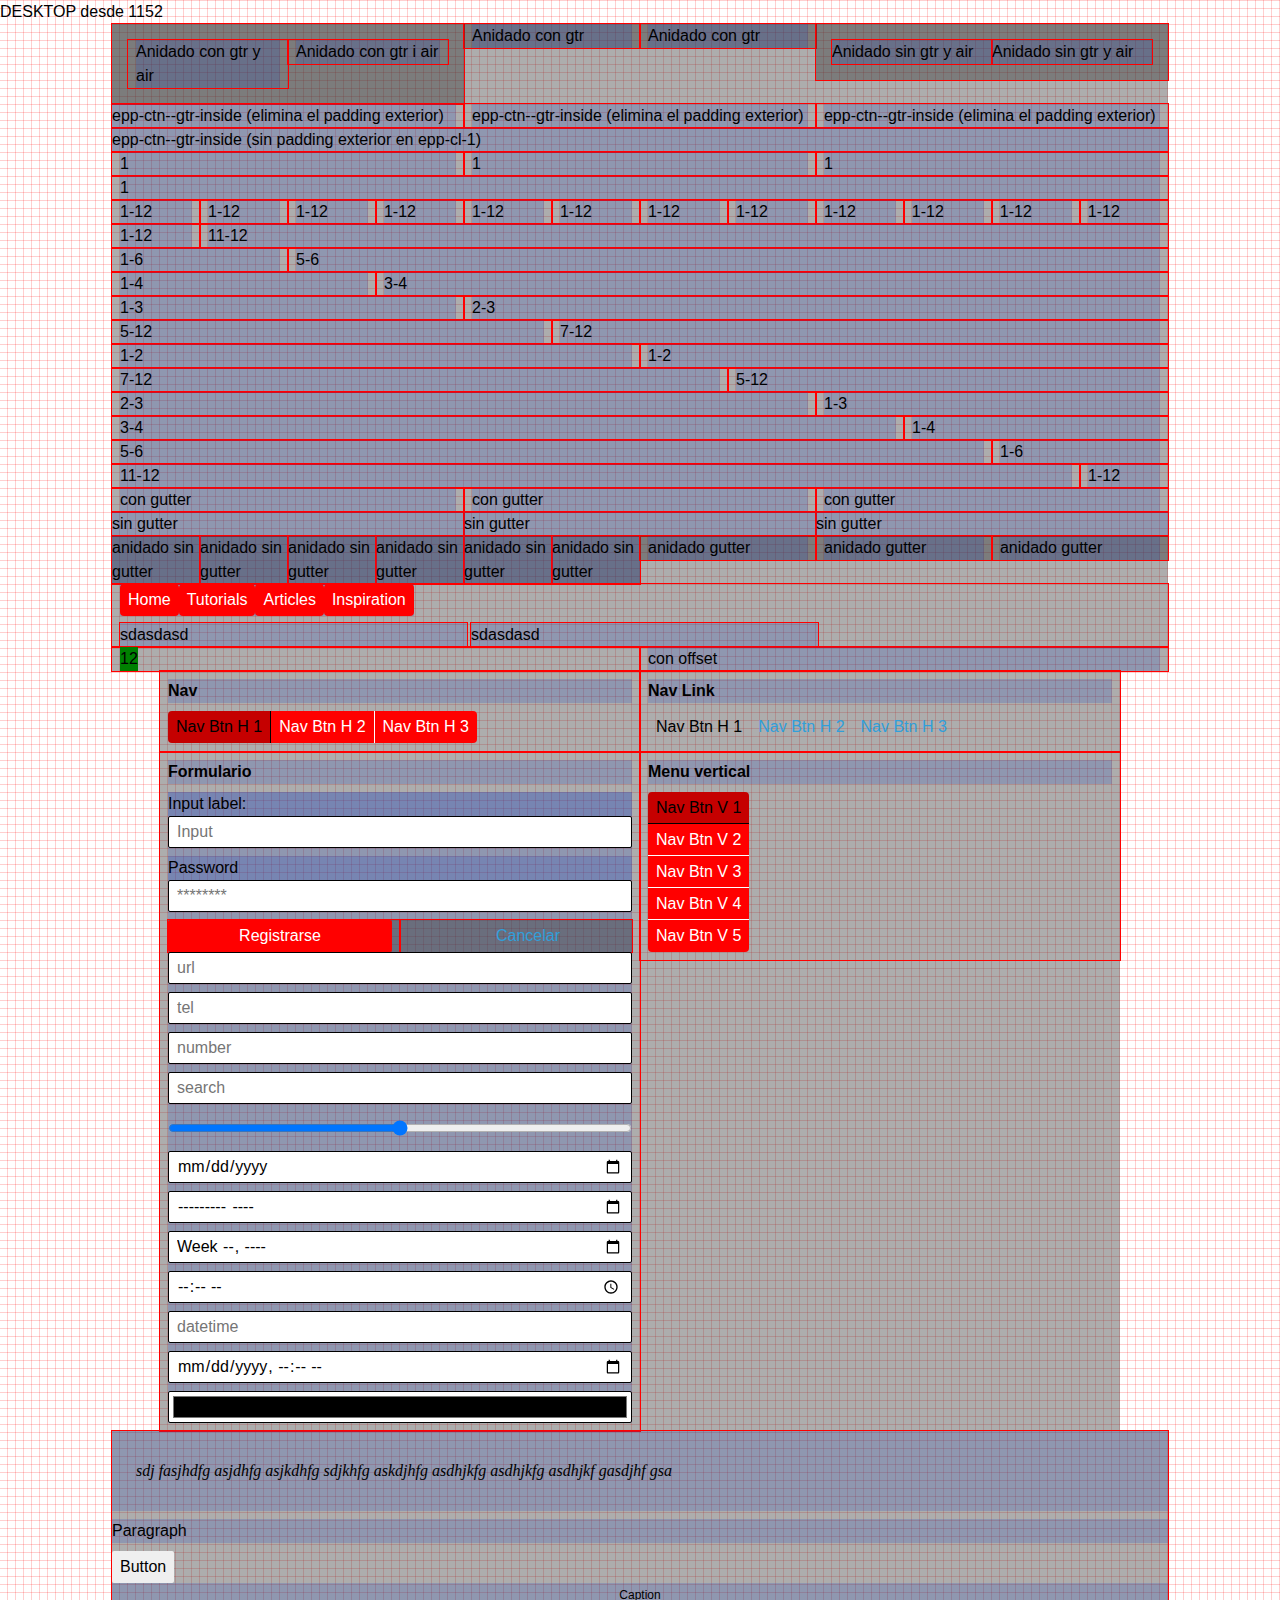
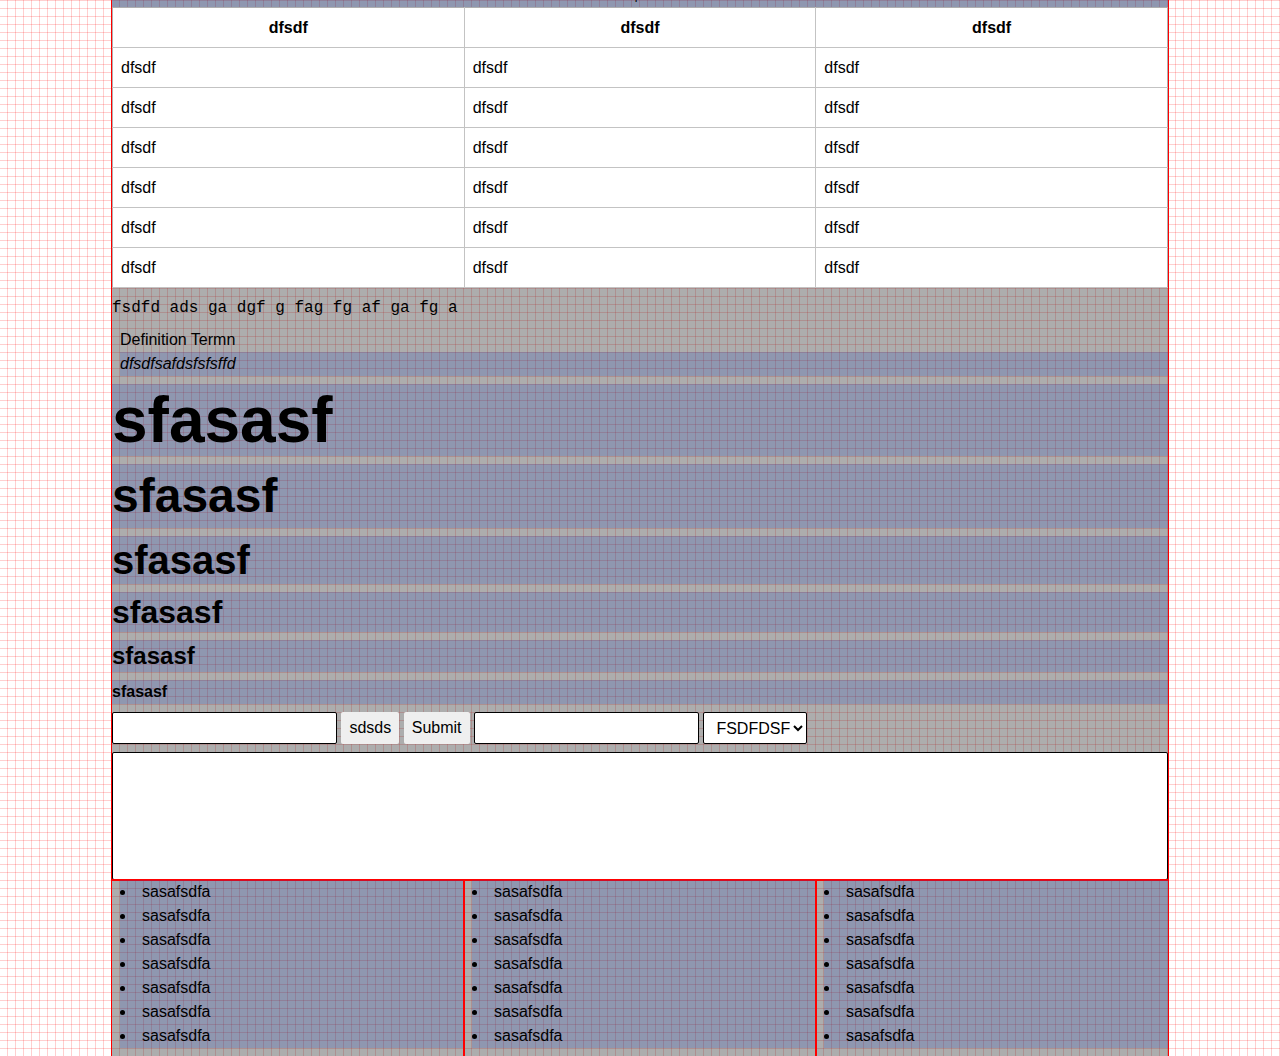
<file: index.html>
<!DOCTYPE HTML>
<!--[if lt IE 7 ]> <html class="ie6 no-js"> <![endif]-->
<!--[if IE 7 ]>    <html class="ie7 no-js"> <![endif]-->
<!--[if IE 8 ]>    <html class="ie8 no-js"> <![endif]-->
<!--[if IE 9 ]>    <html class="ie9 no-js"> <![endif]-->
<!--[if (gt IE 9)|!(IE)]><!--> <html class="yeah no-js" lang="es"> <!--<![endif]-->

<head>
    <meta http-equiv="Content-Type" content="text/html; charset=UTF-8">
    <meta name="viewport" content="width=device-width, initial-scale=1.0, minimum-scale=1.0, user-scalable=no">
    <meta name="description" content="">
    <meta name="keywords" content="">

	<script src="js/jquery-1.11.0.min.js"></script>
	<!--[if lt IE 9]>
		<script src="js/html5shiv.js"></script>
	<![endif]-->

	<script src="js/modernizr.custom.78807.js"></script>

    <link rel="shortcut icon" href="favicon.ico" />
    <link rel="stylesheet" href="css/epp.css">
    <link rel="stylesheet" href="css/epp-visual-help.css">
    <link rel="canonical" href="http://www.8pxplease.com">



    <title></title>
</head>

<body>
	<div class="epp-ctn epp-ctn--lg epp-ctn--gtr">
		<div class="epp-cl-1-3 epp-ctn epp-ctn--gtr epp-air-16">
           	<div class="epp-cl-1-2">
            	<p>Anidado con gtr y air</p>
       		</div>
       		<div class="epp-cl-1-2">
            	<p>Anidado con gtr i air</p>
       		</div>
        </div>
        <div class="epp-cl-1-3 epp-ctn epp-ctn--gtr">
           	<div class="epp-cl-1-2">
            	<p>Anidado con gtr</p>
       		</div>
       		<div class="epp-cl-1-2">
            	<p>Anidado con gtr</p>
       		</div>
        </div>
        <div class="epp-cl-1-3 epp-ctn epp-air-16">
           	<div class="epp-cl-1-2">
            	<p>Anidado sin gtr y air</p>
       		</div>
       		<div class="epp-cl-1-2">
            	<p>Anidado sin gtr y air</p>
       		</div>
        </div>
	</div>

    <div class="epp-ctn epp-ctn--lg epp-ctn--gtr-inside">
        <div class="epp-cl-1-3">
            <p>epp-ctn--gtr-inside (elimina el padding exterior)</p>
        </div>
        <div class="epp-cl-1-3">
            <p>epp-ctn--gtr-inside (elimina el padding exterior)</p>
        </div>
        <div class="epp-cl-1-3">
            <p>epp-ctn--gtr-inside (elimina el padding exterior)</p>
        </div>
        <div class="epp-cl-1">
            <p>epp-ctn--gtr-inside (sin padding exterior en epp-cl-1)</p>
        </div>
    </div>

	<div class="epp-ctn epp-ctn--lg epp-ctn--gtr">
		<div class="epp-cl-1-3 epp-cl-1-2--tb">
            <p>1</p>
        </div>
        <div class="epp-cl-1-3 epp-cl-1-2--tb">
            <p>1</p>
        </div>
        <div class="epp-cl-1-3 epp-cl-1-2--tb">
            <p>1</p>
        </div>
		<div class="epp-cl-1">
            <p>1</p>
        </div>
		<div class="epp-cl-1-12">
            <p>1-12</p>
        </div>
        <div class="epp-cl-1-12">
            <p>1-12</p>
        </div>
        <div class="epp-cl-1-12">
            <p>1-12</p>
        </div>
        <div class="epp-cl-1-12">
            <p>1-12</p>
        </div>
        <div class="epp-cl-1-12">
            <p>1-12</p>
        </div>
        <div class="epp-cl-1-12">
            <p>1-12</p>
        </div>
        <div class="epp-cl-1-12">
            <p>1-12</p>
        </div>
        <div class="epp-cl-1-12">
            <p>1-12</p>
        </div>
        <div class="epp-cl-1-12">
            <p>1-12</p>
        </div>
        <div class="epp-cl-1-12">
            <p>1-12</p>
        </div>
        <div class="epp-cl-1-12">
            <p>1-12</p>
        </div>
        <div class="epp-cl-1-12">
            <p>1-12</p>
        </div>

        <div class="epp-cl-1-12">
            <p>1-12</p>
        </div>
        <div class="epp-cl-11-12">
            <p>11-12</p>
        </div>

        <div class="epp-cl-1-6">
            <p>1-6</p>
        </div>
        <div class="epp-cl-5-6">
            <p>5-6</p>
        </div>

        <div class="epp-cl-1-4">
            <p>1-4</p>
        </div>
        <div class="epp-cl-3-4">
            <p>3-4</p>
        </div>

        <div class="epp-cl-1-3">
            <p>1-3</p>
        </div>
        <div class="epp-cl-2-3">
            <p>2-3</p>
        </div>

        <div class="epp-cl-5-12">
            <p>5-12</p>
        </div>
        <div class="epp-cl-7-12">
            <p>7-12</p>
        </div>

		<div class="epp-cl-1-2">
            <p>1-2</p>
        </div>
        <div class="epp-cl-1-2">
            <p>1-2</p>
        </div>

        <div class="epp-cl-7-12">
            <p>7-12</p>
        </div>
        <div class="epp-cl-5-12">
            <p>5-12</p>
        </div>

        <div class="epp-cl-2-3">
            <p>2-3</p>
        </div>
        <div class="epp-cl-1-3">
            <p>1-3</p>
        </div>

        <div class="epp-cl-3-4">
            <p>3-4</p>
        </div>
        <div class="epp-cl-1-4">
            <p>1-4</p>
        </div>

        <div class="epp-cl-5-6">
            <p>5-6</p>
        </div>
        <div class="epp-cl-1-6">
            <p>1-6</p>
        </div>

        <div class="epp-cl-11-12">
            <p>11-12</p>
        </div>
        <div class="epp-cl-1-12">
            <p>1-12</p>
        </div>











 	</div>


	<div class="epp-ctn epp-ctn--lg epp-ctn--gtr">
		<div class="epp-cl-1-3">
            <p>con gutter</p>
        </div>
        <div class="epp-cl-1-3">
            <p>con gutter</p>
        </div>
        <div class="epp-cl-1-3">
            <p>con gutter</p>
        </div>
 	</div>
 	<div class="epp-ctn epp-ctn--lg">
		<div class="epp-cl-1-3">
            <p>sin gutter</p>
        </div>
        <div class="epp-cl-1-3">
            <p>sin gutter</p>
        </div>
        <div class="epp-cl-1-3">
            <p>sin gutter</p>
        </div>
 	</div>
 	<div class="epp-ctn epp-ctn--lg">
		<div class="epp-cl-1-2 epp-ctn">
            <div class="epp-cl-1-6">
           		 <p>anidado sin gutter</p>
       		 </div>
       		 <div class="epp-cl-1-6">
           		 <p>anidado sin gutter</p>
       		 </div>
       		 <div class="epp-cl-1-6">
           		 <p>anidado sin gutter</p>
       		 </div>
       		 <div class="epp-cl-1-6">
           		 <p>anidado sin gutter</p>
       		 </div>
       		 <div class="epp-cl-1-6">
           		 <p>anidado sin gutter</p>
       		 </div>
       		 <div class="epp-cl-1-6">
           		 <p>anidado sin gutter</p>
       		 </div>
        </div>
        <div class="epp-cl-1-2 epp-ctn epp-ctn--gtr">
            <div class="epp-cl-1-3">
           		 <p>anidado  gutter</p>
       		 </div>
       		 <div class="epp-cl-1-3">
           		 <p>anidado  gutter</p>
       		 </div>
       		 <div class="epp-cl-1-3">
           		 <p>anidado  gutter</p>
       		 </div>
        </div>

 	</div>

    <div class="epp-ctn epp-ctn--lg epp-ctn--gtr">
        <div class="epp-cl-1">
        
            <nav class="drop">
                <ul>
                    <li><a class="button button--primary button--md" href="#">Home</a></li>
                    <li><a class="button button--primary button--md" href="#">Tutorials</a>
                        <ul>
                            <li><a class="button button--primary" href="#">Photoshop</a></li>
                            <li><a class="button button--primary" href="#">Illustrator</a></li>
                            <li><a class="button button--primary" href="#">Web Design</a>
                                <ul>
                                    <li><a class="button button--primary" href="#">HTML</a></li>
                                    <li><a class="button button--primary" href="#">CSS</a></li>
                                </ul>
                            </li>
                        </ul>
                    </li>
                    <li><a class="button button--primary button--md" href="#">Articles</a>
                        <ul>
                            <li><a class="button button--primary" href="#">Web Design</a></li>
                            <li><a class="button button--primary" href="#">User Experience</a></li>
                        </ul>
                    </li>
                    <li><a class="button button--primary button--md" href="#">Inspiration</a></li>
                </ul>
            </nav>

            <div class="epp-cl-1-3">
                <p>sdasdasd</p>
            </div>
            <div class="epp-cl-1-3">
                <p>sdasdasd</p>
            </div>
        </div>
        <div class="epp-cl-1-2">
           <div><span class="box" style="background:green; display:inline-block;">1</span><span class="box" style="background:green; display:inline-block;">2</span></div>
        </div>
        <div class="epp-cl-1-2 epp-of-1-2">
           <p>con offset</p>
        </div>
    </div>

    <div class="epp-ctn epp-ctn--md">
        <div class="epp-cl-1-2 epp-air-8">
            <h6>Nav</h6>
            <nav class="button-group">
                <a class="button button--primary button--md button--selected" href="#">Nav Btn H 1</a>
                <a class="button button--primary button--md" href="#">Nav Btn H 2</a>
                <a class="button button--primary button--md" href="#">Nav Btn H 3</a>
            </nav>
        </div>
        <div class="epp-cl-1-2 epp-air-8">
            <h6>Nav Link</h6>
            <nav class="button-group">
                <a class="button button--link button--md button--selected" href="#">Nav Btn H 1</a>  
                <a class="button button--link button--md" href="#">Nav Btn H 2</a>
                <a class="button button--link button--md" href="#">Nav Btn H 3</a>
            </nav>
        </div>
    </div>

    <div class="epp-ctn epp-ctn--md">
        <div class="epp-cl-1-2 epp-air-8">
            <h6>Formulario</h6>
            <form class="">
                <label>Input label:</label>
                <input class="input--block" type="text" placeholder="Input">
                <label>Password</label>
                <input class="input--block" type="password" placeholder="********">
                <div class="epp-ctn">
                    <div class="epp-cl-1-2 epp-air-right-8">
                        <input class="button button--primary button-md button--block" type="submit" value="Registrarse">
                    </div>
                    <div class="epp-cl-1-2 epp-air-left-8">
                        <a class="button button--md button--link button--block" href="#">Cancelar</a>
                    </div>
                </div>
                <input class="input--block" type="url" placeholder="url">
                <input class="input--block" type="tel" placeholder="tel">
                <input class="input--block" type="number" placeholder="number">
                <input class="input--block" type="search" placeholder="search">
                <input class="input--block" type="range" placeholder="range">
                <input class="input--block" type="date" placeholder="date">
                <input class="input--block" type="month" placeholder="month">
                <input class="input--block" type="week" placeholder="week">
                <input class="input--block" type="time" placeholder="time">
                <input class="input--block" type="datetime" placeholder="datetime">
                <input class="input--block" type="datetime-local" placeholder="datetime-local">
                <input class="input--block" type="color" placeholder="color">
            </form>
        </div>
        <div class="epp-cl-1-2 epp-air-8">
            <h6>Menu vertical</h6>
            <nav class="button-group button-group--vertical">
                <a class="button button--primary button--md button--selected" href="#">Nav Btn V 1</a>
                <a class="button button--primary button--md" href="#">Nav Btn V 2</a>
                <a class="button button--primary button--md" href="#">Nav Btn V 3</a>
                <a class="button button--primary button--md" href="#">Nav Btn V 4</a>
                <a class="button button--primary button--md" href="#">Nav Btn V 5</a>
            </nav>

            


        </div>  
    </div>
    
    <section class="">
        <div class="epp-ctn epp-ctn--lg">
            <div class="epp-cl-1">
                <blockquote>
                    sdj fasjhdfg asjdhfg asjkdhfg sdjkhfg askdjhfg asdhjkfg asdhjkfg asdhjkf gasdjhf gsa
                </blockquote>
                <p>Paragraph</p>
                <button>Button</button>

                <table>
                    <tr>
                        <th>dfsdf</th><th>dfsdf</th><th>dfsdf</th>
                    </tr>
                    <tr>
                        <td>dfsdf</td><td>dfsdf</td><td>dfsdf</td>
                    </tr>
                    <tr>
                        <td>dfsdf</td><td>dfsdf</td><td>dfsdf</td>
                    </tr>
                    <tr>
                        <td>dfsdf</td><td>dfsdf</td><td>dfsdf</td>
                    </tr>
                    <tr>
                        <td>dfsdf</td><td>dfsdf</td><td>dfsdf</td>
                    </tr>
                    <tr>
                        <td>dfsdf</td><td>dfsdf</td><td>dfsdf</td>
                    </tr>
                    <tr>
                        <td>dfsdf</td><td>dfsdf</td><td>dfsdf</td>
                    </tr>
                    <caption>Caption</caption>
                </table>

                <code>fsdfd ads ga dgf g fag fg af ga fg a</code>

                <dl>
                    <dt>Definition Termn</dt>
                    <dd>dfsdfsafdsfsfsffd</dd>
                </dl>
                <h1>sfasasf</h1>
                <h2>sfasasf</h2>
                <h3>sfasasf</h3>
                <h4>sfasasf</h4>
                <h5>sfasasf</h5>
                <h6>sfasasf</h6>

                <input type="text">
                <input type="button" value="sdsds">
                <input type="submit">
                <input type="search">
                <select>
                    <option>FSDFDSF</option>
                </select>
                <textarea></textarea>
            </div>
            <div class="epp-cl-1-3">
            	<ul>
                    <li class="black">sasafsdfa</li>
                    <li class="gray-darkest">sasafsdfa</li>
                    <li class="gray-darker">sasafsdfa</li>
                    <li class="gray">sasafsdfa</li>
                    <li class="gray-lighter">sasafsdfa</li>
                    <li class="gray-lightest">sasafsdfa</li>
                    <li class="white">sasafsdfa</li>
                </ul>
            </div>
            <div class="epp-cl-1-3">
            	<ul>
                    <li class="black">sasafsdfa</li>
                    <li class="blue-darkest">sasafsdfa</li>
                    <li class="blue-darker">sasafsdfa</li>
                    <li class="blue">sasafsdfa</li>
                    <li class="blue-lighter">sasafsdfa</li>
                    <li class="blue-lightest">sasafsdfa</li>
                    <li class="white">sasafsdfa</li>
                </ul>
            </div>
            <div class="epp-cl-1-3">
            	<ul>
                    <li class="uno">sasafsdfa</li>
                    <li class="dos">sasafsdfa</li>
                    <li class="tres">sasafsdfa</li>
                    <li class="cuatro">sasafsdfa</li>
                    <li class="cinco">sasafsdfa</li>
                    <li class="seis">sasafsdfa</li>
                    <li class="siete">sasafsdfa</li>
                </ul>
            </div>
        </div>
    </section>
</body>
</html>
</file>
<file: css/epp.css>
* {
  margin: 0;
  padding: 0;
}

html {
  font-family: sans-serif;
  font-size: 16px;
  line-height: 1.5rem;
  height: 100%;
  -webkit-text-size-adjust: 100%;
  -ms-text-size-adjust: 100%;
  -webkit-font-smoothing: antialiased;
  -moz-osx-font-smoothing: grayscale;
}

body {
  height: 100%;
  margin: 0;
  padding: 0;
  font-family: sans-serif;
  line-height: 24px;
  line-height: 1.5rem;
  font-size: 16px;
  font-size: 1rem;
}

audio,
canvas,
video {
  display: inline-block;
}

audio:not([controls]) {
  display: none;
  height: 0;
}

a:link {
  text-decoration: none;
}
a:visited {
  text-decoration: line-through;
}
a:hover {
  text-decoration: underline;
}
a:active {
  text-decoration: underline;
}

abbr {
  text-decoration: none;
  border-bottom: 1px dotted;
}

address {
  margin-bottom: 8px;
}

article {
  display: block;
}

aside {
  display: block;
}

b {
  font-weight: bold;
}

blockquote {
  padding: 24px;
  font-style: italic;
  font-family: serif;
  line-height: 32px;
  line-height: 2rem;
  font-size: 16px;
  font-size: 1rem;
  font-weight: normal;
  margin-bottom: 8px;
}

button {
  height: 32px;
  border: 0 none;
  padding: 0 8px;
  vertical-align: top;
  font-family: sans-serif;
  line-height: 24px;
  line-height: 1.5rem;
  font-size: 16px;
  font-size: 1rem;
  font-weight: normal;
  -moz-appearance: none;
  -webkit-appearance: none;
  -moz-border-radius: 2px;
  -webkit-border-radius: 2px;
  border-radius: 2px;
  -moz-box-sizing: border-box;
  -webkit-box-sizing: border-box;
  box-sizing: border-box;
}
button:focus {
  outline: 0 none;
}

caption {
  line-height: 24px;
  line-height: 1.5rem;
  font-size: 12px;
  font-size: 0.75rem;
}

code {
  white-space: normal;
  margin-bottom: 8px;
  display: inline-table;
  vertical-align: top;
  font-family: monospace;
  line-height: 24px;
  line-height: 1.5rem;
  font-size: 16px;
  font-size: 1rem;
  font-weight: normal;
}

details {
  display: block;
}

dfn {
  font-style: italic;
}

dl {
  margin-bottom: 8px;
}

dt {
  margin-left: 8px;
  line-height: 24px;
  line-height: 1.5rem;
  font-size: 16px;
  font-size: 1rem;
}

dd {
  margin: 0 0 8px 8px;
  font-style: italic;
  line-height: 24px;
  line-height: 1.5rem;
  font-size: 16px;
  font-size: 1rem;
}

em {
  font-style: italic;
}

fieldset {
  border: 1px solid;
  margin: -1px 0 0 0;
  padding: 8px;
  margin-bottom: 8px;
  -moz-border-radius: 4px;
  -webkit-border-radius: 4px;
  border-radius: 4px;
}

figcaption {
  display: block;
  margin-bottom: 8px;
  font-style: italic;
  line-height: 24px;
  line-height: 1.5rem;
  font-size: 12px;
  font-size: 0.75rem;
}

figure {
  display: block;
}

footer {
  display: block;
}

hr {
  background: #888;
  background: rgba(0, 0, 0, 0.2);
  border: 0 none;
  height: 1px;
  margin: 8px 0 7px 0;
}

h1 {
  margin-bottom: 8px;
  line-height: 72px;
  line-height: 4.5rem;
  font-size: 64px;
  font-size: 4rem;
  font-weight: bold;
}

h2 {
  margin-bottom: 8px;
  line-height: 64px;
  line-height: 4rem;
  font-size: 48px;
  font-size: 3rem;
  font-weight: bold;
}

h3 {
  margin-bottom: 8px;
  line-height: 48px;
  line-height: 3rem;
  font-size: 40px;
  font-size: 2.5rem;
  font-weight: bold;
}

h4 {
  margin-bottom: 8px;
  line-height: 40px;
  line-height: 2.5rem;
  font-size: 32px;
  font-size: 2rem;
  font-weight: bold;
}

h5 {
  margin-bottom: 8px;
  line-height: 32px;
  line-height: 2rem;
  font-size: 24px;
  font-size: 1.5rem;
  font-weight: bold;
}

h6 {
  margin-bottom: 8px;
  line-height: 24px;
  line-height: 1.5rem;
  font-size: 16px;
  font-size: 1rem;
  font-weight: bold;
}

header {
  display: block;
}

i {
  font-style: italic;
}

img {
  border: 0 none;
  outline: 0 none;
  vertical-align: top;
}

input[type="text"], input[type="search"], input[type="password"], input[type="email"], input[type="tel"], input[type="number"], input[type="url"], input[type="date"], input[type="datetime"], input[type="month"], input[type="week"], input[type="time"], input[type="datetime-local"] {
  border: 1px solid;
  background: #fff;
  height: 32px;
  padding: 4px 8px;
  vertical-align: top;
  font-family: sans-serif;
  line-height: 24px;
  line-height: 1.5rem;
  font-size: 16px;
  font-size: 1rem;
  -moz-appearance: none;
  -webkit-appearance: none;
  -moz-border-radius: 2px;
  -webkit-border-radius: 2px;
  border-radius: 2px;
  -moz-box-sizing: border-box;
  -webkit-box-sizing: border-box;
  box-sizing: border-box;
}

input[type="button"], input[type="submit"], input[type="reset"] {
  border: 0 none;
  height: 32px;
  padding: 0 8px;
  vertical-align: top;
  font-family: sans-serif;
  line-height: 24px;
  line-height: 1.5rem;
  font-size: 16px;
  font-size: 1rem;
  -moz-appearance: none;
  -webkit-appearance: none;
  -moz-border-radius: 2px;
  -webkit-border-radius: 2px;
  border-radius: 2px;
  -moz-box-sizing: border-box;
  -webkit-box-sizing: border-box;
  box-sizing: border-box;
}

input[type="color"] {
  background: #fff;
  border: 1px solid;
  height: 32px;
  padding: 0 2px;
  vertical-align: top;
  font-family: sans-serif;
  line-height: 24px;
  line-height: 1.5rem;
  font-size: 16px;
  font-size: 1rem;
  -moz-appearance: none;
  -webkit-appearance: none;
  -moz-border-radius: 2px;
  -webkit-border-radius: 2px;
  border-radius: 2px;
  -moz-box-sizing: border-box;
  -webkit-box-sizing: border-box;
  box-sizing: border-box;
}

input[type="range"] {
  height: 32px;
}

label {
  clear: both;
  display: block;
  line-height: 24px;
  line-height: 1.5rem;
  font-size: 16px;
  font-size: 1rem;
}

legend {
  line-height: 24px;
  line-height: 1.5rem;
  font-size: 16px;
  font-size: 1rem;
}

li {
  margin-left: 8px;
}

main {
  display: block;
}

nav {
  display: block;
}

ol {
  line-height: 24px;
  line-height: 1.5rem;
  font-size: 16px;
  font-size: 1rem;
  list-style-position: inside;
  margin-bottom: 8px;
}

option {
  background: #fff;
  padding: 8px;
}

p {
  line-height: 24px;
  line-height: 1.5rem;
  font-size: 16px;
  font-size: 1rem;
  margin-bottom: 8px;
}
p:last-child {
  margin-bottom: 0;
}

pre {
  font-family: monospace;
  line-height: 24px;
  line-height: 1.5rem;
  font-size: 16px;
  font-size: 1rem;
  white-space: pre-wrap;
  margin-bottom: 8px;
}

section {
  display: block;
}

strong {
  font-weight: bold;
  vertical-align: top;
}

select {
  height: 32px;
  border: 1px solid;
  background: #fff;
  padding: 0 0 0 8px;
  vertical-align: top;
  line-height: 24px;
  line-height: 1.5rem;
  font-size: 16px;
  font-size: 1rem;
  -moz-border-radius: 2px;
  -webkit-border-radius: 2px;
  border-radius: 2px;
  -moz-box-sizing: border-box;
  -webkit-box-sizing: border-box;
  box-sizing: border-box;
}

small {
  font-size: 75%;
  vertical-align: baseline;
}

sub {
  line-height: 12px;
  line-height: 0.75rem;
  font-size: 12px;
  font-size: 0.75rem;
  vertical-align: sub;
  height: 10px;
  display: inline-block;
}

summary {
  display: block;
}

sup {
  line-height: 12px;
  line-height: 0.75rem;
  font-size: 12px;
  font-size: 0.75rem;
  vertical-align: top;
  height: 10px;
  display: inline-block;
}

table {
  background-color: white;
  border-top: 1px solid #AFAFAF;
  border-right: 1px solid #AFAFAF;
  border-bottom: 0 none;
  border-left: 1px solid #AFAFAF;
  border-spacing: 8px;
  border-collapse: collapse;
  margin-bottom: 8px;
  width: 100%;
}

tr th {
  border-bottom: 1px solid #C3C3C3;
  border-right: 1px solid #C3C3C3;
  padding: 8px 8px 7px 8px;
}
tr th:last-child {
  border-right: 0 none;
}
tr td {
  border-bottom: 1px solid #C3C3C3;
  border-right: 1px solid #C3C3C3;
  padding: 8px 8px 7px 8px;
}
tr td:last-child {
  border-right: 0 none;
}

textarea {
  height: 128px;
  border: 1px solid;
  background: #fff;
  padding: 8px;
  resize: none;
  vertical-align: top;
  width: 100%;
  line-height: 24px;
  line-height: 1.5rem;
  font-size: 16px;
  font-size: 1rem;
  -moz-appearance: none;
  -webkit-appearance: none;
  -moz-border-radius: 2px;
  -webkit-border-radius: 2px;
  border-radius: 2px;
  -moz-box-sizing: border-box;
  -webkit-box-sizing: border-box;
  box-sizing: border-box;
}

u {
  text-decoration: underline;
}

ul {
  line-height: 24px;
  line-height: 1.5rem;
  font-size: 16px;
  font-size: 1rem;
  list-style-position: inside;
  margin-bottom: 8px;
}

[class*="epp-ctn"] {
  font-size: 0 !important;
  margin: 0 auto;
  padding: 0;
  letter-spacing: -.31em;
  -moz-transition-property: all;
  -o-transition-property: all;
  -webkit-transition-property: all;
  transition-property: all;
  -moz-transition-duration: 400ms;
  -o-transition-duration: 400ms;
  -webkit-transition-duration: 400ms;
  transition-duration: 400ms;
  -moz-transition-timing-function: ease-out;
  -o-transition-timing-function: ease-out;
  -webkit-transition-timing-function: ease-out;
  transition-timing-function: ease-out;
}
[class*="epp-ctn"] * {
  letter-spacing: normal;
}

.epp-ctn--xxl {
  max-width: 1344px;
}

.epp-ctn--xl {
  max-width: 1248px;
}

.epp-ctn--lg {
  max-width: 1056px;
}

.epp-ctn--md {
  max-width: 960px;
}

.epp-ctn--sm {
  max-width: 768px;
}

.epp-ctn--gtr > [class*="epp-cl-"] {
  box-sizing: border-box;
  padding-left: 8px;
  padding-right: 8px;
}

.epp-ctn--gtr-inside > [class*="epp-cl-"] {
  box-sizing: border-box;
  padding-left: 8px;
  padding-right: 8px;
}
.epp-ctn--gtr-inside > [class*="epp-cl-"]:first-child {
  padding-left: 0px;
}
.epp-ctn--gtr-inside > [class*="epp-cl-"]:last-child {
  padding-right: 0px;
}
.epp-ctn--gtr-inside > [class*="epp-cl-"].epp-cl-1, .epp-ctn--gtr-inside > [class*="epp-cl-"] .epp-cl-1--ph, .epp-ctn--gtr-inside > [class*="epp-cl-"] .epp-cl-1--tb, .epp-ctn--gtr-inside > [class*="epp-cl-"] .epp-cl-1--dt {
  padding-left: 0;
  padding-right: 0;
}

[class*="epp-cl-"] {
  display: inline-block;
  vertical-align: top;
  letter-spacing: normal;
  margin: 0;
  line-height: 24px;
  line-height: 1.5rem;
  font-size: 16px;
  font-size: 1rem;
}
[class*="epp-cl-"][class*="epp-ctn"] {
  padding-left: 0;
  padding-right: 0;
}

.epp-cl-1 {
  width: 100%;
}

.epp-cl-1-2 {
  width: 50%;
}

.epp-cl-1-3 {
  width: 33.3333%;
}

.epp-cl-1-4 {
  width: 25%;
}

.epp-cl-1-5 {
  width: 20%;
}

.epp-cl-1-6 {
  width: 16.6667%;
}

.epp-cl-1-8 {
  width: 12.5%;
}

.epp-cl-1-12 {
  width: 8.3333%;
}

.epp-cl-1-24 {
  width: 4.1667%;
}

.epp-cl-2-3 {
  width: 66.6667%;
}

.epp-cl-2-5 {
  width: 40%;
}

.epp-cl-3-4 {
  width: 75%;
}

.epp-cl-3-5 {
  width: 60%;
}

.epp-cl-3-8 {
  width: 37.5%;
}

.epp-cl-4-5 {
  width: 80%;
}

.epp-cl-5-6 {
  width: 83.3333%;
}

.epp-cl-5-8 {
  width: 62.5%;
}

.epp-cl-5-12 {
  width: 41.6667%;
}

.epp-cl-5-24 {
  width: 20.8333%;
}

.epp-cl-7-8 {
  width: 87.5%;
}

.epp-cl-7-12 {
  width: 58.3333%;
}

.epp-cl-7-24 {
  width: 29.1667%;
}

.epp-cl-11-12 {
  width: 91.6667%;
}

.epp-cl-11-24 {
  width: 45.8333%;
}

.epp-cl-13-24 {
  width: 54.1667%;
}

.epp-cl-17-24 {
  width: 70.8333%;
}

.epp-cl-19-24 {
  width: 79.1667%;
}

.epp-cl-23-24 {
  width: 95.8333%;
}

.epp-lt-1-2 {
  margin-left: 50%;
}

.epp-lt-1-3 {
  margin-left: 33.3333%;
}

.epp-lt-1-4 {
  margin-left: 25%;
}

.epp-lt-1-5 {
  margin-left: 20%;
}

.epp-lt-1-6 {
  margin-left: 16.6667%;
}

.epp-lt-1-8 {
  margin-left: 12.5%;
}

.epp-lt-1-12 {
  margin-left: 8.3333%;
}

.epp-lt-1-24 {
  margin-left: 4.1667%;
}

.epp-lt-2-3 {
  margin-left: 66.6667%;
}

.epp-lt-2-5 {
  margin-left: 40%;
}

.epp-lt-3-4 {
  margin-left: 75%;
}

.epp-lt-3-5 {
  margin-left: 60%;
}

.epp-lt-3-8 {
  margin-left: 37.5%;
}

.epp-lt-4-5 {
  margin-left: 80%;
}

.epp-lt-5-6 {
  margin-left: 83.3333%;
}

.epp-lt-5-8 {
  margin-left: 62.5%;
}

.epp-lt-5-12 {
  margin-left: 41.6667%;
}

.epp-lt-5-24 {
  margin-left: 20.8333%;
}

.epp-lt-7-8 {
  margin-left: 87.5%;
}

.epp-lt-7-12 {
  margin-left: 58.3333%;
}

.epp-lt-7-24 {
  margin-left: 29.1667%;
}

.epp-lt-11-12 {
  margin-left: 91.6667%;
}

.epp-lt-11-24 {
  margin-left: 45.8333%;
}

.epp-lt-13-24 {
  margin-left: 54.1667%;
}

.epp-lt-17-24 {
  margin-left: 70.8333%;
}

.epp-lt-19-24 {
  margin-left: 79.1667%;
}

.epp-lt-23-24 {
  margin-left: 95.8333%;
}

.epp-rt-1-2 {
  margin-right: 50%;
}

.epp-rt-1-3 {
  margin-right: 33.3333%;
}

.epp-rt-1-4 {
  margin-right: 25%;
}

.epp-rt-1-5 {
  margin-right: 20%;
}

.epp-rt-1-6 {
  margin-right: 16.6667%;
}

.epp-rt-1-8 {
  margin-right: 12.5%;
}

.epp-rt-1-12 {
  margin-right: 8.3333%;
}

.epp-rt-1-24 {
  margin-right: 4.1667%;
}

.epp-rt-2-3 {
  margin-right: 66.6667%;
}

.epp-rt-2-5 {
  margin-right: 40%;
}

.epp-rt-3-4 {
  margin-right: 75%;
}

.epp-rt-3-5 {
  margin-right: 60%;
}

.epp-rt-3-8 {
  margin-right: 37.5%;
}

.epp-rt-4-5 {
  margin-right: 80%;
}

.epp-rt-5-6 {
  margin-right: 83.3333%;
}

.epp-rt-5-8 {
  margin-right: 62.5%;
}

.epp-rt-5-12 {
  margin-right: 41.6667%;
}

.epp-rt-5-24 {
  margin-right: 20.8333%;
}

.epp-rt-7-8 {
  margin-right: 87.5%;
}

.epp-rt-7-12 {
  margin-right: 58.3333%;
}

.epp-rt-7-24 {
  margin-right: 29.1667%;
}

.epp-rt-11-12 {
  margin-right: 91.6667%;
}

.epp-rt-11-24 {
  margin-right: 45.8333%;
}

.epp-rt-13-24 {
  margin-right: 54.1667%;
}

.epp-rt-17-24 {
  margin-right: 70.8333%;
}

.epp-rt-19-24 {
  margin-right: 79.1667%;
}

.epp-rt-23-24 {
  margin-right: 95.8333%;
}

@media (max-width: 287px) {
  .epp-ctn--xxl {
    max-width: 100%;
  }

  .epp-ctn--xl {
    max-width: 100%;
  }

  .epp-ctn--lg {
    max-width: 100%;
  }

  .epp-ctn--md {
    max-width: 100%;
  }

  .epp-ctn--sm {
    max-width: 100%;
  }
}
@media (min-width: 288px) and (max-width: 383px) {
  .epp-ctn--xxl {
    max-width: 100%;
  }

  .epp-ctn--xl {
    max-width: 100%;
  }

  .epp-ctn--lg {
    max-width: 100%;
  }

  .epp-ctn--md {
    max-width: 100%;
  }

  .epp-ctn--sm {
    max-width: 100%;
  }
}
@media (min-width: 384px) and (max-width: 479px) {
  .epp-ctn--xxl {
    max-width: 100%;
  }

  .epp-ctn--xl {
    max-width: 100%;
  }

  .epp-ctn--lg {
    max-width: 100%;
  }

  .epp-ctn--md {
    max-width: 100%;
  }

  .epp-ctn--sm {
    max-width: 100%;
  }
}
@media (min-width: 480px) and (max-width: 575px) {
  .epp-ctn--xxl {
    max-width: 100%;
  }

  .epp-ctn--xl {
    max-width: 100%;
  }

  .epp-ctn--lg {
    max-width: 100%;
  }

  .epp-ctn--md {
    max-width: 100%;
  }

  .epp-ctn--sm {
    max-width: 100%;
  }
}
@media (min-width: 576px) and (max-width: 671px) {
  .epp-ctn--xxl {
    max-width: 576px;
  }

  .epp-ctn--xl {
    max-width: 576px;
  }

  .epp-ctn--lg {
    max-width: 576px;
  }

  .epp-ctn--md {
    max-width: 576px;
  }

  .epp-ctn--sm {
    max-width: 576px;
  }
}
@media (min-width: 672px) and (max-width: 767px) {
  .epp-ctn--xxl {
    max-width: 672px;
  }

  .epp-ctn--xl {
    max-width: 672px;
  }

  .epp-ctn--lg {
    max-width: 672px;
  }

  .epp-ctn--md {
    max-width: 672px;
  }

  .epp-ctn--sm {
    max-width: 672px;
  }
}
@media (min-width: 768px) and (max-width: 863px) {
  .epp-ctn--xxl {
    max-width: 768px;
  }

  .epp-ctn--xl {
    max-width: 768px;
  }

  .epp-ctn--lg {
    max-width: 768px;
  }

  .epp-ctn--md {
    max-width: 768px;
  }

  .epp-ctn--sm {
    max-width: 768px;
  }
}
@media (min-width: 864px) and (max-width: 959px) {
  .epp-ctn--xxl {
    max-width: 864px;
  }

  .epp-ctn--xl {
    max-width: 864px;
  }

  .epp-ctn--lg {
    max-width: 864px;
  }

  .epp-ctn--md {
    max-width: 864px;
  }

  .epp-ctn--sm {
    max-width: 768px;
  }
}
@media (min-width: 960px) and (max-width: 1055px) {
  .epp-ctn--xxl {
    max-width: 960px;
  }

  .epp-ctn--xl {
    max-width: 960px;
  }

  .epp-ctn--lg {
    max-width: 960px;
  }

  .epp-ctn--md {
    max-width: 960px;
  }

  .epp-ctn--sm {
    max-width: 768px;
  }
}
@media (min-width: 1056px) and (max-width: 1151px) {
  .epp-ctn--xxl {
    max-width: 1056px;
  }

  .epp-ctn--xl {
    max-width: 1056px;
  }

  .epp-ctn--lg {
    max-width: 1056px;
  }

  .epp-ctn--md {
    max-width: 960px;
  }

  .epp-ctn--sm {
    max-width: 768px;
  }
}
@media (min-width: 1152px) and (max-width: 1247px) {
  .epp-ctn--xxl {
    max-width: 1152px;
  }

  .epp-ctn--xl {
    max-width: 1056px;
  }

  .epp-ctn--lg {
    max-width: 1056px;
  }

  .epp-ctn--md {
    max-width: 960px;
  }

  .epp-ctn--sm {
    max-width: 768px;
  }
}
@media (min-width: 1248px) and (max-width: 1343px) {
  .epp-ctn--xxl {
    max-width: 1248px;
  }

  .epp-ctn--xl {
    max-width: 1248px;
  }

  .epp-ctn--lg {
    max-width: 1056px;
  }

  .epp-ctn--md {
    max-width: 960px;
  }

  .epp-ctn--sm {
    max-width: 768px;
  }
}
@media (min-width: 1344px) {
  .epp-ctn--xxl {
    max-width: 1344px;
  }

  .epp-ctn--xl {
    max-width: 1248px;
  }

  .epp-ctn--lg {
    max-width: 1056px;
  }

  .epp-ctn--md {
    max-width: 960px;
  }

  .epp-ctn--sm {
    max-width: 768px;
  }
}
@media (max-width: 767px) {
  .epp-cl-1--ph {
    width: 100%;
  }

  .epp-cl-1-2--ph {
    width: 50%;
  }

  .epp-cl-1-3--ph {
    width: 33.3333%;
  }

  .epp-cl-1-4--ph {
    width: 25%;
  }

  .epp-cl-1-5--ph {
    width: 20%;
  }

  .epp-cl-1-6--ph {
    width: 16.6667%;
  }

  .epp-cl-1-8--ph {
    width: 12.5%;
  }

  .epp-cl-1-12--ph {
    width: 8.3333%;
  }

  .epp-cl-1-24--ph {
    width: 4.1667%;
  }

  .epp-cl-2-3--ph {
    width: 66.6667%;
  }

  .epp-cl-2-5--ph {
    width: 40%;
  }

  .epp-cl-3-4--ph {
    width: 75%;
  }

  .epp-cl-3-5--ph {
    width: 60%;
  }

  .epp-cl-3-8--ph {
    width: 37.5%;
  }

  .epp-cl-4-5--ph {
    width: 80%;
  }

  .epp-cl-5-6--ph {
    width: 83.3333%;
  }

  .epp-cl-5-8--ph {
    width: 62.5%;
  }

  .epp-cl-5-12--ph {
    width: 41.6667%;
  }

  .epp-cl-5-24--ph {
    width: 20.8333%;
  }

  .epp-cl-7-8--ph {
    width: 87.5%;
  }

  .epp-cl-7-12--ph {
    width: 58.3333%;
  }

  .epp-cl-7-24--ph {
    width: 29.1667%;
  }

  .epp-cl-11-12--ph {
    width: 91.6667%;
  }

  .epp-cl-11-24--ph {
    width: 45.8333%;
  }

  .epp-cl-13-24--ph {
    width: 54.1667%;
  }

  .epp-cl-17-24--ph {
    width: 70.8333%;
  }

  .epp-cl-19-24--ph {
    width: 79.1667%;
  }

  .epp-cl-23-24--ph {
    width: 95.8333%;
  }

  .epp-lt-0--ph {
    margin-left: 0;
  }

  .epp-lt-1-2--ph {
    margin-left: 50%;
  }

  .epp-lt-1-3--ph {
    margin-left: 33.3333%;
  }

  .epp-lt-1-4--ph {
    margin-left: 25%;
  }

  .epp-lt-1-5--ph {
    margin-left: 20%;
  }

  .epp-lt-1-6--ph {
    margin-left: 16.6667%;
  }

  .epp-lt-1-8--ph {
    margin-left: 12.5%;
  }

  .epp-lt-1-12--ph {
    margin-left: 8.3333%;
  }

  .epp-lt-1-24--ph {
    margin-left: 4.1667%;
  }

  .epp-lt-2-3--ph {
    margin-left: 66.6667%;
  }

  .epp-lt-2-5--ph {
    margin-left: 40%;
  }

  .epp-lt-3-4--ph {
    margin-left: 75%;
  }

  .epp-lt-3-5--ph {
    margin-left: 60%;
  }

  .epp-lt-3-8--ph {
    margin-left: 37.5%;
  }

  .epp-lt-4-5--ph {
    margin-left: 80%;
  }

  .epp-lt-5-6--ph {
    margin-left: 83.3333%;
  }

  .epp-lt-5-8--ph {
    margin-left: 62.5%;
  }

  .epp-lt-5-12--ph {
    margin-left: 41.6667%;
  }

  .epp-lt-5-24--ph {
    margin-left: 20.8333%;
  }

  .epp-lt-7-8--ph {
    margin-left: 87.5%;
  }

  .epp-lt-7-12--ph {
    margin-left: 58.3333%;
  }

  .epp-lt-7-24--ph {
    margin-left: 29.1667%;
  }

  .epp-lt-11-12--ph {
    margin-left: 91.6667%;
  }

  .epp-lt-11-24--ph {
    margin-left: 45.8333%;
  }

  .epp-lt-13-24--ph {
    margin-left: 54.1667%;
  }

  .epp-lt-17-24--ph {
    margin-left: 70.8333%;
  }

  .epp-lt-19-24--ph {
    margin-left: 79.1667%;
  }

  .epp-lt-23-24--ph {
    margin-left: 95.8333%;
  }

  .epp-rt-0--ph {
    margin-right: 0;
  }

  .epp-rt-1-2--ph {
    margin-right: 50%;
  }

  .epp-rt-1-3--ph {
    margin-right: 33.3333%;
  }

  .epp-rt-1-4--ph {
    margin-right: 25%;
  }

  .epp-rt-1-5--ph {
    margin-right: 20%;
  }

  .epp-rt-1-6--ph {
    margin-right: 16.6667%;
  }

  .epp-rt-1-8--ph {
    margin-right: 12.5%;
  }

  .epp-rt-1-12--ph {
    margin-right: 8.3333%;
  }

  .epp-rt-1-24--ph {
    margin-right: 4.1667%;
  }

  .epp-rt-2-3--ph {
    margin-right: 66.6667%;
  }

  .epp-rt-2-5--ph {
    margin-right: 40%;
  }

  .epp-rt-3-4--ph {
    margin-right: 75%;
  }

  .epp-rt-3-5--ph {
    margin-right: 60%;
  }

  .epp-rt-3-8--ph {
    margin-right: 37.5%;
  }

  .epp-rt-4-5--ph {
    margin-right: 80%;
  }

  .epp-rt-5-6--ph {
    margin-right: 83.3333%;
  }

  .epp-rt-5-8--ph {
    margin-right: 62.5%;
  }

  .epp-rt-5-12--ph {
    margin-right: 41.6667%;
  }

  .epp-rt-5-24--ph {
    margin-right: 20.8333%;
  }

  .epp-rt-7-8--ph {
    margin-right: 87.5%;
  }

  .epp-rt-7-12--ph {
    margin-right: 58.3333%;
  }

  .epp-rt-7-24--ph {
    margin-right: 29.1667%;
  }

  .epp-rt-11-12--ph {
    margin-right: 91.6667%;
  }

  .epp-rt-11-24--ph {
    margin-right: 45.8333%;
  }

  .epp-rt-13-24--ph {
    margin-right: 54.1667%;
  }

  .epp-rt-17-24--ph {
    margin-right: 70.8333%;
  }

  .epp-rt-19-24--ph {
    margin-right: 79.1667%;
  }

  .epp-rt-23-24--ph {
    margin-right: 95.8333%;
  }
}
@media (min-width: 768px) and (max-width: 1151px) {
  .hidden--tb {
    display: none !important;
  }

  .epp-cl-1--tb {
    width: 100%;
  }

  .epp-cl-1-2--tb {
    width: 50%;
  }

  .epp-cl-1-3--tb {
    width: 33.3333%;
  }

  .epp-cl-1-4--tb {
    width: 25%;
  }

  .epp-cl-1-5--tb {
    width: 20%;
  }

  .epp-cl-1-6--tb {
    width: 16.6667%;
  }

  .epp-cl-1-8--tb {
    width: 12.5%;
  }

  .epp-cl-1-12--tb {
    width: 8.3333%;
  }

  .epp-cl-1-24--tb {
    width: 4.1667%;
  }

  .epp-cl-2-3--tb {
    width: 66.6667%;
  }

  .epp-cl-2-5--tb {
    width: 40%;
  }

  .epp-cl-3-4--tb {
    width: 75%;
  }

  .epp-cl-3-5--tb {
    width: 60%;
  }

  .epp-cl-3-8--tb {
    width: 37.5%;
  }

  .epp-cl-4-5--tb {
    width: 80%;
  }

  .epp-cl-5-6--tb {
    width: 83.3333%;
  }

  .epp-cl-5-8--tb {
    width: 62.5%;
  }

  .epp-cl-5-12--tb {
    width: 41.6667%;
  }

  .epp-cl-5-24--tb {
    width: 20.8333%;
  }

  .epp-cl-7-8--tb {
    width: 87.5%;
  }

  .epp-cl-7-12--tb {
    width: 58.3333%;
  }

  .epp-cl-7-24--tb {
    width: 29.1667%;
  }

  .epp-cl-11-12--tb {
    width: 91.6667%;
  }

  .epp-cl-11-24--tb {
    width: 45.8333%;
  }

  .epp-cl-13-24--tb {
    width: 54.1667%;
  }

  .epp-cl-17-24--tb {
    width: 70.8333%;
  }

  .epp-cl-19-24--tb {
    width: 79.1667%;
  }

  .epp-cl-23-24--tb {
    width: 95.8333%;
  }

  .epp-lt-1-2--tb {
    margin-left: 50%;
  }

  .epp-lt-1-3--tb {
    margin-left: 33.3333%;
  }

  .epp-lt-1-4--tb {
    margin-left: 25%;
  }

  .epp-lt-1-5--tb {
    margin-left: 20%;
  }

  .epp-lt-1-6--tb {
    margin-left: 16.6667%;
  }

  .epp-lt-1-8--tb {
    margin-left: 12.5%;
  }

  .epp-lt-1-12--tb {
    margin-left: 8.3333%;
  }

  .epp-lt-1-24--tb {
    margin-left: 4.1667%;
  }

  .epp-lt-2-3--tb {
    margin-left: 66.6667%;
  }

  .epp-lt-2-5--tb {
    margin-left: 40%;
  }

  .epp-lt-3-4--tb {
    margin-left: 75%;
  }

  .epp-lt-3-5--tb {
    margin-left: 60%;
  }

  .epp-lt-3-8--tb {
    margin-left: 37.5%;
  }

  .epp-lt-4-5--tb {
    margin-left: 80%;
  }

  .epp-lt-5-6--tb {
    margin-left: 83.3333%;
  }

  .epp-lt-5-8--tb {
    margin-left: 62.5%;
  }

  .epp-lt-5-12--tb {
    margin-left: 41.6667%;
  }

  .epp-lt-5-24--tb {
    margin-left: 20.8333%;
  }

  .epp-lt-7-8--tb {
    margin-left: 87.5%;
  }

  .epp-lt-7-12--tb {
    margin-left: 58.3333%;
  }

  .epp-lt-7-24--tb {
    margin-left: 29.1667%;
  }

  .epp-lt-11-12--tb {
    margin-left: 91.6667%;
  }

  .epp-lt-11-24--tb {
    margin-left: 45.8333%;
  }

  .epp-lt-13-24--tb {
    margin-left: 54.1667%;
  }

  .epp-lt-17-24--tb {
    margin-left: 70.8333%;
  }

  .epp-lt-19-24--tb {
    margin-left: 79.1667%;
  }

  .epp-lt-23-24--tb {
    margin-left: 95.8333%;
  }

  .epp-rt-1-2--tb {
    margin-right: 50%;
  }

  .epp-rt-1-3--tb {
    margin-right: 33.3333%;
  }

  .epp-rt-1-4--tb {
    margin-right: 25%;
  }

  .epp-rt-1-5--tb {
    margin-right: 20%;
  }

  .epp-rt-1-6--tb {
    margin-right: 16.6667%;
  }

  .epp-rt-1-8--tb {
    margin-right: 12.5%;
  }

  .epp-rt-1-12--tb {
    margin-right: 8.3333%;
  }

  .epp-rt-1-24--tb {
    margin-right: 4.1667%;
  }

  .epp-rt-2-3--tb {
    margin-right: 66.6667%;
  }

  .epp-rt-2-5--tb {
    margin-right: 40%;
  }

  .epp-rt-3-4--tb {
    margin-right: 75%;
  }

  .epp-rt-3-5--tb {
    margin-right: 60%;
  }

  .epp-rt-3-8--tb {
    margin-right: 37.5%;
  }

  .epp-rt-4-5--tb {
    margin-right: 80%;
  }

  .epp-rt-5-6--tb {
    margin-right: 83.3333%;
  }

  .epp-rt-5-8--tb {
    margin-right: 62.5%;
  }

  .epp-rt-5-12--tb {
    margin-right: 41.6667%;
  }

  .epp-rt-5-24--tb {
    margin-right: 20.8333%;
  }

  .epp-rt-7-8--tb {
    margin-right: 87.5%;
  }

  .epp-rt-7-12--tb {
    margin-right: 58.3333%;
  }

  .epp-rt-7-24--tb {
    margin-right: 29.1667%;
  }

  .epp-rt-11-12--tb {
    margin-right: 91.6667%;
  }

  .epp-rt-11-24--tb {
    margin-right: 45.8333%;
  }

  .epp-rt-13-24--tb {
    margin-right: 54.1667%;
  }

  .epp-rt-17-24--tb {
    margin-right: 70.8333%;
  }

  .epp-rt-19-24--tb {
    margin-right: 79.1667%;
  }

  .epp-rt-23-24--tb {
    margin-right: 95.8333%;
  }
}
@media (min-width: 1152px) {
  .epp-cl-1--dt {
    width: 100%;
  }

  .epp-cl-1-2--dt {
    width: 50%;
  }

  .epp-cl-1-3--dt {
    width: 33.3333%;
  }

  .epp-cl-1-4--dt {
    width: 25%;
  }

  .epp-cl-1-5--dt {
    width: 20%;
  }

  .epp-cl-1-6--dt {
    width: 16.6667%;
  }

  .epp-cl-1-8--dt {
    width: 12.5%;
  }

  .epp-cl-1-12--dt {
    width: 8.3333%;
  }

  .epp-cl-1-24--dt {
    width: 4.1667%;
  }

  .epp-cl-2-3--dt {
    width: 66.6667%;
  }

  .epp-cl-2-5--dt {
    width: 40%;
  }

  .epp-cl-3-4--dt {
    width: 75%;
  }

  .epp-cl-3-5--dt {
    width: 60%;
  }

  .epp-cl-3-8--dt {
    width: 37.5%;
  }

  .epp-cl-4-5--dt {
    width: 80%;
  }

  .epp-cl-5-6--dt {
    width: 83.3333%;
  }

  .epp-cl-5-8--dt {
    width: 62.5%;
  }

  .epp-cl-5-12--dt {
    width: 41.6667%;
  }

  .epp-cl-5-24--dt {
    width: 20.8333%;
  }

  .epp-cl-7-8--dt {
    width: 87.5%;
  }

  .epp-cl-7-12--dt {
    width: 58.3333%;
  }

  .epp-cl-7-24--dt {
    width: 29.1667%;
  }

  .epp-cl-11-12--dt {
    width: 91.6667%;
  }

  .epp-cl-11-24--dt {
    width: 45.8333%;
  }

  .epp-cl-13-24--dt {
    width: 54.1667%;
  }

  .epp-cl-17-24--dt {
    width: 70.8333%;
  }

  .epp-cl-19-24--dt {
    width: 79.1667%;
  }

  .epp-cl-23-24--dt {
    width: 95.8333%;
  }

  .epp-lt-1-2--dt {
    margin-left: 50%;
  }

  .epp-lt-1-3--dt {
    margin-left: 33.3333%;
  }

  .epp-lt-1-4--dt {
    margin-left: 25%;
  }

  .epp-lt-1-5--dt {
    margin-left: 20%;
  }

  .epp-lt-1-6--dt {
    margin-left: 16.6667%;
  }

  .epp-lt-1-8--dt {
    margin-left: 12.5%;
  }

  .epp-lt-1-12--dt {
    margin-left: 8.3333%;
  }

  .epp-lt-1-24--dt {
    margin-left: 4.1667%;
  }

  .epp-lt-2-3--dt {
    margin-left: 66.6667%;
  }

  .epp-lt-2-5--dt {
    margin-left: 40%;
  }

  .epp-lt-3-4--dt {
    margin-left: 75%;
  }

  .epp-lt-3-5--dt {
    margin-left: 60%;
  }

  .epp-lt-3-8--dt {
    margin-left: 37.5%;
  }

  .epp-lt-4-5--dt {
    margin-left: 80%;
  }

  .epp-lt-5-6--dt {
    margin-left: 83.3333%;
  }

  .epp-lt-5-8--dt {
    margin-left: 62.5%;
  }

  .epp-lt-5-12--dt {
    margin-left: 41.6667%;
  }

  .epp-lt-5-24--dt {
    margin-left: 20.8333%;
  }

  .epp-lt-7-8--dt {
    margin-left: 87.5%;
  }

  .epp-lt-7-12--dt {
    margin-left: 58.3333%;
  }

  .epp-lt-7-24--dt {
    margin-left: 29.1667%;
  }

  .epp-lt-11-12--dt {
    margin-left: 91.6667%;
  }

  .epp-lt-11-24--dt {
    margin-left: 45.8333%;
  }

  .epp-lt-13-24--dt {
    margin-left: 54.1667%;
  }

  .epp-lt-17-24--dt {
    margin-left: 70.8333%;
  }

  .epp-lt-19-24--dt {
    margin-left: 79.1667%;
  }

  .epp-lt-23-24--dt {
    margin-left: 95.8333%;
  }

  .epp-rt-1-2--dt {
    margin-right: 50%;
  }

  .epp-rt-1-3--dt {
    margin-right: 33.3333%;
  }

  .epp-rt-1-4--dt {
    margin-right: 25%;
  }

  .epp-rt-1-5--dt {
    margin-right: 20%;
  }

  .epp-rt-1-6--dt {
    margin-right: 16.6667%;
  }

  .epp-rt-1-8--dt {
    margin-right: 12.5%;
  }

  .epp-rt-1-12--dt {
    margin-right: 8.3333%;
  }

  .epp-rt-1-24--dt {
    margin-right: 4.1667%;
  }

  .epp-rt-2-3--dt {
    margin-right: 66.6667%;
  }

  .epp-rt-2-5--dt {
    margin-right: 40%;
  }

  .epp-rt-3-4--dt {
    margin-right: 75%;
  }

  .epp-rt-3-5--dt {
    margin-right: 60%;
  }

  .epp-rt-3-8--dt {
    margin-right: 37.5%;
  }

  .epp-rt-4-5--dt {
    margin-right: 80%;
  }

  .epp-rt-5-6--dt {
    margin-right: 83.3333%;
  }

  .epp-rt-5-8--dt {
    margin-right: 62.5%;
  }

  .epp-rt-5-12--dt {
    margin-right: 41.6667%;
  }

  .epp-rt-5-24--dt {
    margin-right: 20.8333%;
  }

  .epp-rt-7-8--dt {
    margin-right: 87.5%;
  }

  .epp-rt-7-12--dt {
    margin-right: 58.3333%;
  }

  .epp-rt-7-24--dt {
    margin-right: 29.1667%;
  }

  .epp-rt-11-12--dt {
    margin-right: 91.6667%;
  }

  .epp-rt-11-24--dt {
    margin-right: 45.8333%;
  }

  .epp-rt-13-24--dt {
    margin-right: 54.1667%;
  }

  .epp-rt-17-24--dt {
    margin-right: 70.8333%;
  }

  .epp-rt-19-24--dt {
    margin-right: 79.1667%;
  }

  .epp-rt-23-24--dt {
    margin-right: 95.8333%;
  }
}
.button {
  background: #fff;
  border-radius: 4px;
  display: inline-block;
  text-decoration: none;
  font-weight: 400;
  color: #319fda;
  text-align: center;
  -webkit-font-smoothing: antialiased;
  cursor: pointer;
  padding: 0 8px;
}
.button.button--lg {
  height: 48px !important;
  font-size: 20px !important;
  line-height: 48px !important;
}
.button.button--lg [class*="icon-"] {
  line-height: 48px;
  font-size: 32px;
}
.button.button--md {
  height: 32px !important;
  font-size: 16px !important;
  line-height: 32px !important;
}
.button.button--md [class*="icon-"] {
  line-height: 32px;
  font-size: 24px;
}
.button.button--primary {
  background: red;
  color: #fff;
}
.button.button--primary:hover {
  background: pink;
}
.button.button--primary.button--selected {
  color: black;
  cursor: default;
  background: #C50000;
}
.button.button--secondary {
  background: #013D93;
  color: #fff;
}
.button.button--block {
  display: block;
  width: 100%;
}
.button.button--disabled {
  background: #bbb;
  color: #888;
  filter: progid:DXImageTransform.Microsoft.Alpha(Opacity=80);
  opacity: 0.8;
  cursor: default;
}
.button.button--link {
  background: transparent;
  color: #319fda;
}
.button.button--link.button--selected {
  color: black;
  cursor: default;
  background: transparent;
}

.button-group {
  font-size: 0;
}
.button-group .button {
  border-radius: 0;
  border-right: 1px solid;
}
.button-group .button:first-child {
  border-top-left-radius: 4px;
  border-bottom-left-radius: 4px;
}
.button-group .button:last-child {
  border-right: 0 none;
  border-top-right-radius: 4px;
  border-bottom-right-radius: 4px;
}
.button-group .button--link {
  border: 0 none;
}
.button-group--block {
  display: table;
  width: 100%;
}
.button-group--block .button {
  display: table-cell;
}
.button-group--vertical {
  overflow: hidden;
}
.button-group--vertical .button {
  display: inline-block;
  float: left;
  clear: both;
  border-right: 0 none;
  border-bottom: 1px solid;
  box-sizing: border-box;
  text-align: left;
}
.button-group--vertical .button:first-child {
  border-top-right-radius: 4px;
  border-top-left-radius: 4px;
  border-bottom-left-radius: 0;
}
.button-group--vertical .button:last-child {
  border-bottom: 0 none;
  border-bottom-right-radius: 4px;
  border-bottom-left-radius: 4px;
  border-top-right-radius: 0;
}
.button-group--vertical.button-group--block .button {
  display: block;
  width: 100%;
}

.drop ul ul {
  display: none;
}

.drop ul li:hover > ul {
  display: block;
}

.drop ul {
  padding: 0;
  margin: 0;
  list-style: none;
  position: relative;
  display: inline-table;
}

.drop ul:after {
  content: "";
  clear: both;
  display: block;
}

.drop ul li {
  float: left;
  margin: 0;
}

.drop ul li:hover a {
  color: #fff;
}

.drop ul ul {
  position: absolute;
  top: 100%;
}

.drop ul ul li {
  float: none;
  border-top: 1px solid #6b727c;
  border-bottom: 1px solid #575f6a;
  position: relative;
}

.drop ul ul ul {
  position: absolute;
  left: 100%;
  top: 0;
}

.input--block {
  width: 100%;
}

.select--block {
  width: 100%;
}

.ellipsis {
  overflow: hidden;
  white-space: nowrap;
  text-overflow: ellipsis;
}

.epp-air-8 {
  padding: 8px !important;
  box-sizing: border-box;
}

.epp-air-left-8 {
  padding-left: 8px !important;
  box-sizing: border-box;
}

.epp-air-right-8 {
  padding-right: 8px !important;
  box-sizing: border-box;
}

.epp-air-top-8 {
  padding-top: 8px !important;
  box-sizing: border-box;
}

.epp-air-bottom-8 {
  padding-bottom: 8px !important;
  box-sizing: border-box;
}

.epp-air-16 {
  padding: 16px !important;
  box-sizing: border-box;
}

.epp-air-left-16 {
  padding-left: 16px !important;
  box-sizing: border-box;
}

.epp-air-right-16 {
  padding-right: 16px !important;
  box-sizing: border-box;
}

.epp-air-top-16 {
  padding-top: 16px !important;
  box-sizing: border-box;
}

.epp-air-bottom-16 {
  padding-bottom: 16px !important;
  box-sizing: border-box;
}

.epp-air-24 {
  padding: 24px !important;
  box-sizing: border-box;
}

.epp-air-left-24 {
  padding-left: 24px !important;
  box-sizing: border-box;
}

.epp-air-right-24 {
  padding-right: 24px !important;
  box-sizing: border-box;
}

.epp-air-top-24 {
  padding-top: 24px !important;
  box-sizing: border-box;
}

.epp-air-bottom-24 {
  padding-bottom: 24px !important;
  box-sizing: border-box;
}

.epp-air-32 {
  padding: 32px !important;
  box-sizing: border-box;
}

.epp-air-left-32 {
  padding-left: 32px !important;
  box-sizing: border-box;
}

.epp-air-right-32 {
  padding-right: 32px !important;
  box-sizing: border-box;
}

.epp-air-top-32 {
  padding-top: 32px !important;
  box-sizing: border-box;
}

.epp-air-bottom-32 {
  padding-bottom: 32px !important;
  box-sizing: border-box;
}

.epp-space-8 {
  margin: 8px;
}

.epp-space-left-8 {
  margin-left: 8px;
}

.epp-space-right-8 {
  margin-right: 8px;
}

.epp-space-top-8 {
  margin-top: 8px;
}

.epp-space-bottom-8 {
  margin-bottom: 8px;
}

.epp-space-16 {
  margin: 16px;
}

.epp-space-left-16 {
  margin-left: 16px;
}

.epp-space-right-16 {
  margin-right: 16px;
}

.epp-space-top-16 {
  margin-top: 16px;
}

.epp-space-bottom-16 {
  margin-bottom: 16px;
}

.epp-space-24 {
  margin: 24px;
}

.epp-space-left-24 {
  margin-left: 24px;
}

.epp-space-right-24 {
  margin-right: 24px;
}

.epp-space-top-24 {
  margin-top: 24px;
}

.epp-space-bottom-24 {
  margin-bottom: 24px;
}

.epp-space-32 {
  margin: 32px;
}

.epp-space-left-32 {
  margin-left: 32px;
}

.epp-space-right-32 {
  margin-right: 32px;
}

.epp-space-top-32 {
  margin-top: 32px;
}

.epp-space-bottom-32 {
  margin-bottom: 32px;
}

.align-right {
  text-align: right;
}

.align-left {
  text-align: left;
}

.align-center {
  text-align: center;
}

.hidden {
  display: none;
}

.float-left {
  float: left;
}

.float-right {
  float: right;
}

.display-table {
  display: table;
  width: 100%;
}
.display-table > * {
  display: table-cell;
  vertical-align: middle !important;
}
.display-table--top > * {
  vertical-align: top !important;
}
.display-table--middle > * {
  vertical-align: middle !important;
}
.display-table--bottom > * {
  vertical-align: bottom !important;
}

@media (max-width: 767px) {
  .epp-air-8--ph {
    padding: 8px !important;
    box-sizing: border-box;
  }

  .epp-air-left-8--ph {
    padding-left: 8px !important;
    box-sizing: border-box;
  }

  .epp-air-right-8--ph {
    padding-right: 8px !important;
    box-sizing: border-box;
  }

  .epp-air-top-8--ph {
    padding-top: 8px !important;
    box-sizing: border-box;
  }

  .epp-air-bottom-8--ph {
    padding-bottom: 8px !important;
    box-sizing: border-box;
  }

  .epp-air-16--ph {
    padding: 16px !important;
    box-sizing: border-box;
  }

  .epp-air-left-16--ph {
    padding-left: 16px !important;
    box-sizing: border-box;
  }

  .epp-air-right-16--ph {
    padding-right: 16px !important;
    box-sizing: border-box;
  }

  .epp-air-top-16--ph {
    padding-top: 16px !important;
    box-sizing: border-box;
  }

  .epp-air-bottom-16--ph {
    padding-bottom: 16px !important;
    box-sizing: border-box;
  }

  .epp-air-24--ph {
    padding: 24px !important;
    box-sizing: border-box;
  }

  .epp-air-left-24--ph {
    padding-left: 24px !important;
    box-sizing: border-box;
  }

  .epp-air-right-24--ph {
    padding-right: 24px !important;
    box-sizing: border-box;
  }

  .epp-air-top-24--ph {
    padding-top: 24px !important;
    box-sizing: border-box;
  }

  .epp-air-bottom-24--ph {
    padding-bottom: 24px !important;
    box-sizing: border-box;
  }

  .epp-air-32--ph {
    padding: 32px !important;
    box-sizing: border-box;
  }

  .epp-air-left-32--ph {
    padding-left: 32px !important;
    box-sizing: border-box;
  }

  .epp-air-right-32--ph {
    padding-right: 32px !important;
    box-sizing: border-box;
  }

  .epp-air-top-32--ph {
    padding-top: 32px !important;
    box-sizing: border-box;
  }

  .epp-air-bottom-32--ph {
    padding-bottom: 32px !important;
    box-sizing: border-box;
  }

  .epp-space-8--ph {
    margin: 8px;
  }

  .epp-space-left-8--ph {
    margin-left: 8px;
  }

  .epp-space-right-8--ph {
    margin-right: 8px;
  }

  .epp-space-top-8--ph {
    margin-top: 8px;
  }

  .epp-space-bottom-8--ph {
    margin-bottom: 8px;
  }

  .epp-space-16--ph {
    margin: 16px;
  }

  .epp-space-left-16--ph {
    margin-left: 16px;
  }

  .epp-space-right-16--ph {
    margin-right: 16px;
  }

  .epp-space-top-16--ph {
    margin-top: 16px;
  }

  .epp-space-bottom-16--ph {
    margin-bottom: 16px;
  }

  .epp-space-24--ph {
    margin: 24px;
  }

  .epp-space-left-24--ph {
    margin-left: 24px;
  }

  .epp-space-right-24--ph {
    margin-right: 24px;
  }

  .epp-space-top-24--ph {
    margin-top: 24px;
  }

  .epp-space-bottom-24--ph {
    margin-bottom: 24px;
  }

  .epp-space-32--ph {
    margin: 32px;
  }

  .epp-space-left-32--ph {
    margin-left: 32px;
  }

  .epp-space-right-32--ph {
    margin-right: 32px;
  }

  .epp-space-top-32--ph {
    margin-top: 32px;
  }

  .epp-space-bottom-32--ph {
    margin-bottom: 32px;
  }

  .align-right--ph {
    text-align: right;
  }

  .align-left--ph {
    text-align: left;
  }

  .align-center--ph {
    text-align: center;
  }

  .hidden--ph {
    display: none !important;
  }

  .float-left--ph {
    float: left;
  }

  .float-right--ph {
    float: right;
  }

  .display-table--ph, .display-table--top--ph, .display-table--middle--ph, .display-table--bottom--ph {
    display: table;
    width: 100%;
  }
  .display-table--ph > *, .display-table--top--ph > *, .display-table--middle--ph > *, .display-table--bottom--ph > * {
    display: table-cell;
    vertical-align: middle !important;
  }
  .display-table--top--ph > * {
    vertical-align: top !important;
  }
  .display-table--middle--ph > * {
    vertical-align: middle !important;
  }
  .display-table--bottom--ph > * {
    vertical-align: bottom !important;
  }
}
@media (min-width: 768px) and (max-width: 1151px) {
  .epp-air-8--tb {
    padding: 8px !important;
    box-sizing: border-box;
  }

  .epp-air-left-8--tb {
    padding-left: 8px !important;
    box-sizing: border-box;
  }

  .epp-air-right-8--tb {
    padding-right: 8px !important;
    box-sizing: border-box;
  }

  .epp-air-top-8--tb {
    padding-top: 8px !important;
    box-sizing: border-box;
  }

  .epp-air-bottom-8--tb {
    padding-bottom: 8px !important;
    box-sizing: border-box;
  }

  .epp-air-16--tb {
    padding: 16px !important;
    box-sizing: border-box;
  }

  .epp-air-left-16--tb {
    padding-left: 16px !important;
    box-sizing: border-box;
  }

  .epp-air-right-16--tb {
    padding-right: 16px !important;
    box-sizing: border-box;
  }

  .epp-air-top-16--tb {
    padding-top: 16px !important;
    box-sizing: border-box;
  }

  .epp-air-bottom-16--tb {
    padding-bottom: 16px !important;
    box-sizing: border-box;
  }

  .epp-air-24--tb {
    padding: 24px !important;
    box-sizing: border-box;
  }

  .epp-air-left-24--tb {
    padding-left: 24px !important;
    box-sizing: border-box;
  }

  .epp-air-right-24--tb {
    padding-right: 24px !important;
    box-sizing: border-box;
  }

  .epp-air-top-24--tb {
    padding-top: 24px !important;
    box-sizing: border-box;
  }

  .epp-air-bottom-24--tb {
    padding-bottom: 24px !important;
    box-sizing: border-box;
  }

  .epp-air-32--tb {
    padding: 32px !important;
    box-sizing: border-box;
  }

  .epp-air-left-32--tb {
    padding-left: 32px !important;
    box-sizing: border-box;
  }

  .epp-air-right-32--tb {
    padding-right: 32px !important;
    box-sizing: border-box;
  }

  .epp-air-top-32--tb {
    padding-top: 32px !important;
    box-sizing: border-box;
  }

  .epp-air-bottom-32--tb {
    padding-bottom: 32px !important;
    box-sizing: border-box;
  }

  .epp-space-8--tb {
    margin: 8px;
  }

  .epp-space-left-8--tb {
    margin-left: 8px;
  }

  .epp-space-right-8--tb {
    margin-right: 8px;
  }

  .epp-space-top-8--tb {
    margin-top: 8px;
  }

  .epp-space-bottom-8--tb {
    margin-bottom: 8px;
  }

  .epp-space-16--tb {
    margin: 16px;
  }

  .epp-space-left-16--tb {
    margin-left: 16px;
  }

  .epp-space-right-16--tb {
    margin-right: 16px;
  }

  .epp-space-top-16--tb {
    margin-top: 16px;
  }

  .epp-space-bottom-16--tb {
    margin-bottom: 16px;
  }

  .epp-space-24--tb {
    margin: 24px;
  }

  .epp-space-left-24--tb {
    margin-left: 24px;
  }

  .epp-space-right-24--tb {
    margin-right: 24px;
  }

  .epp-space-top-24--tb {
    margin-top: 24px;
  }

  .epp-space-bottom-24--tb {
    margin-bottom: 24px;
  }

  .epp-space-32--tb {
    margin: 32px;
  }

  .epp-space-left-32--tb {
    margin-left: 32px;
  }

  .epp-space-right-32--tb {
    margin-right: 32px;
  }

  .epp-space-top-32--tb {
    margin-top: 32px;
  }

  .epp-space-bottom-32--tb {
    margin-bottom: 32px;
  }

  .align-right--tb {
    text-align: right;
  }

  .align-left--tb {
    text-align: left;
  }

  .align-center--tb {
    text-align: center;
  }

  .hidden--tb {
    display: none !important;
  }

  .float-left--tb {
    float: left;
  }

  .float-right--tb {
    float: right;
  }

  .display-table--tb, .display-table--top--tb, .display-table--middle--tb, .display-table--bottom--tb {
    display: table;
    width: 100%;
  }
  .display-table--tb > *, .display-table--top--tb > *, .display-table--middle--tb > *, .display-table--bottom--tb > * {
    display: table-cell;
    vertical-align: middle !important;
  }
  .display-table--top--tb > * {
    vertical-align: top !important;
  }
  .display-table--middle--tb > * {
    vertical-align: middle !important;
  }
  .display-table--bottom--tb > * {
    vertical-align: bottom !important;
  }
}
@media (min-width: 1152px) {
  .epp-air-8--dt {
    padding: 8px !important;
    box-sizing: border-box;
  }

  .epp-air-left-8--dt {
    padding-left: 8px !important;
    box-sizing: border-box;
  }

  .epp-air-right-8--dt {
    padding-right: 8px !important;
    box-sizing: border-box;
  }

  .epp-air-top-8--dt {
    padding-top: 8px !important;
    box-sizing: border-box;
  }

  .epp-air-bottom-8--dt {
    padding-bottom: 8px !important;
    box-sizing: border-box;
  }

  .epp-air-16--dt {
    padding: 16px !important;
    box-sizing: border-box;
  }

  .epp-air-left-16--dt {
    padding-left: 16px !important;
    box-sizing: border-box;
  }

  .epp-air-right-16--dt {
    padding-right: 16px !important;
    box-sizing: border-box;
  }

  .epp-air-top-16--dt {
    padding-top: 16px !important;
    box-sizing: border-box;
  }

  .epp-air-bottom-16--dt {
    padding-bottom: 16px !important;
    box-sizing: border-box;
  }

  .epp-air-24--dt {
    padding: 24px !important;
    box-sizing: border-box;
  }

  .epp-air-left-24--dt {
    padding-left: 24px !important;
    box-sizing: border-box;
  }

  .epp-air-right-24--dt {
    padding-right: 24px !important;
    box-sizing: border-box;
  }

  .epp-air-top-24--dt {
    padding-top: 24px !important;
    box-sizing: border-box;
  }

  .epp-air-bottom-24--dt {
    padding-bottom: 24px !important;
    box-sizing: border-box;
  }

  .epp-air-32--dt {
    padding: 32px !important;
    box-sizing: border-box;
  }

  .epp-air-left-32--dt {
    padding-left: 32px !important;
    box-sizing: border-box;
  }

  .epp-air-right-32--dt {
    padding-right: 32px !important;
    box-sizing: border-box;
  }

  .epp-air-top-32--dt {
    padding-top: 32px !important;
    box-sizing: border-box;
  }

  .epp-air-bottom-32--dt {
    padding-bottom: 32px !important;
    box-sizing: border-box;
  }

  .epp-space-8--dt {
    margin: 8px;
  }

  .epp-space-left-8--dt {
    margin-left: 8px;
  }

  .epp-space-right-8--dt {
    margin-right: 8px;
  }

  .epp-space-top-8--dt {
    margin-top: 8px;
  }

  .epp-space-bottom-8--dt {
    margin-bottom: 8px;
  }

  .epp-space-16--dt {
    margin: 16px;
  }

  .epp-space-left-16--dt {
    margin-left: 16px;
  }

  .epp-space-right-16--tb {
    margin-right: 16px;
  }

  .epp-space-top-16--dt {
    margin-top: 16px;
  }

  .epp-space-bottom-16--dt {
    margin-bottom: 16px;
  }

  .epp-space-24--dt {
    margin: 24px;
  }

  .epp-space-left-24--dt {
    margin-left: 24px;
  }

  .epp-space-right-24--dt {
    margin-right: 24px;
  }

  .epp-space-top-24--dt {
    margin-top: 24px;
  }

  .epp-space-bottom-24--dt {
    margin-bottom: 24px;
  }

  .epp-space-32--dt {
    margin: 32px;
  }

  .epp-space-left-32--dt {
    margin-left: 32px;
  }

  .epp-space-right-32--dt {
    margin-right: 32px;
  }

  .epp-space-top-32--dt {
    margin-top: 32px;
  }

  .epp-space-bottom-32--dt {
    margin-bottom: 32px;
  }

  .align-right--dt {
    text-align: right;
  }

  .align-left--dt {
    text-align: left;
  }

  .align-center--dt {
    text-align: center;
  }

  .hidden--dt {
    display: none !important;
  }

  .float-left--dt {
    float: left;
  }

  .float-right--dt {
    float: right;
  }

  .display-table--dt, .display-table--top--dt, .display-table--middle--dt, .display-table--bottom--dt {
    display: table;
    width: 100%;
  }
  .display-table--dt > *, .display-table--top--dt > *, .display-table--middle--dt > *, .display-table--bottom--dt > * {
    display: table-cell;
    vertical-align: middle !important;
  }
  .display-table--top--dt > * {
    vertical-align: top !important;
  }
  .display-table--middle--dt > * {
    vertical-align: middle !important;
  }
  .display-table--bottom--dt > * {
    vertical-align: bottom !important;
  }
}
input::-webkit-input-placeholder {
  font-weight: normal;
}
input:-moz-placeholder {
  font-weight: normal;
}
input::-moz-placeholder {
  font-weight: normal;
}
input:-ms-input-placeholder {
  font-weight: normal;
}

input[type="text"], input[type="search"], input[type="password"], input[type="email"], input[type="tel"], input[type="number"], input[type="url"], input[type="date"], input[type="datetime"], input[type="month"], input[type="week"], input[type="time"], input[type="datetime-local"] {
  margin-bottom: 8px;
}
</file>
<file: css/epp-visual-help.css>
body {
  background-color: transparent;
  background-image: linear-gradient(0deg, transparent 90%, rgba(255, 0, 0, 0.5) 100%), linear-gradient(90deg, transparent 90%, rgba(255, 0, 0, 0.5) 100%);
  background-size: 8px 8px;
  background-position: 0px 0px;
}

a, blockquote, caption, dd, figcaption, form, h1, h2, h3, h4, h5, h6, p, pre, label, li {
  background: rgba(24, 65, 192, 0.2);
}

[class*="epp-ctn"] {
  background: rgba(50, 50, 50, 0.4);
}

[class*="epp-cl-"] {
  outline: 1px solid red;
}

/*Phone de 0 a 767*/
@media (max-width: 767px) {
  body:before {
    content: "PHONE 0 a 767";
  }
}
/*Tablet 768 a 1151*/
@media (min-width: 768px) and (max-width: 1151px) {
  body:before {
    content: "TABLET 768 a 1151";
  }
}
/*Desktop*/
@media (min-width: 1152px) {
  body:before {
    content: "DESKTOP desde 1152";
  }
}
</file>
